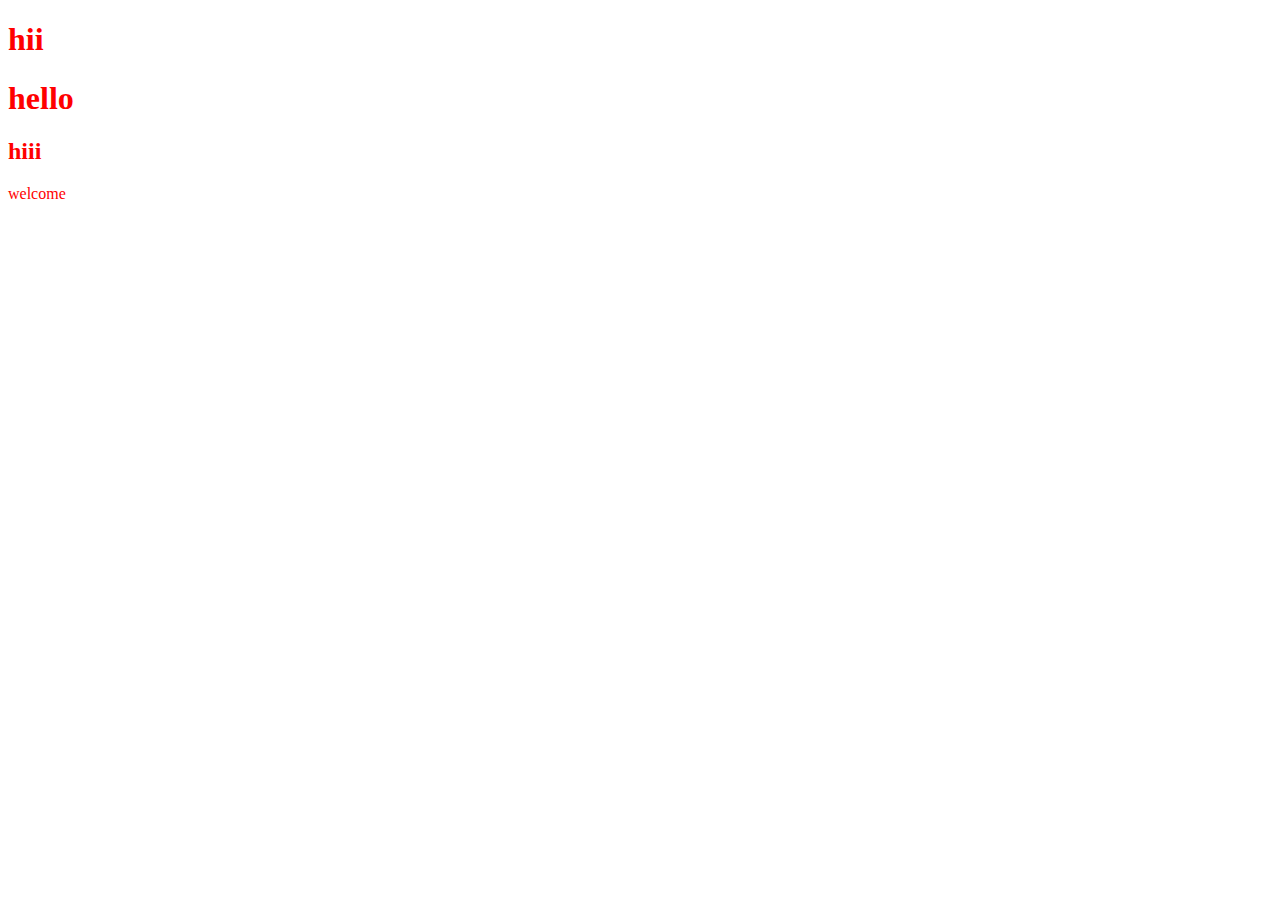
<file: index.html>
<!DOCTYPE html>
<html lang="en">
  <head>
    <meta charset="UTF-8" />
    <meta name="viewport" content="width=device-width, initial-scale=1.0" />
    <title>Document</title>
    <!-- <link rel="stylesheet" href="./index.css" /> -->
    <style>
      
      /* h1,h2,p{
        color: red;
      } */

      /* #pid1{
        color: red;
      } */
      /* .p1{
        color: green;
      }
    
      p{
        color: aqua;
      }
     */

     /* h1,.hh1,#pi1{
        color: green;
     } */
      *{
        color: red;
      }
    </style>
  </head>
  <body>
    <h1>
        hii
    </h1>
    <!-- <p   class="p1" id="pid1">
      Lorem ipsum dolor sit amet consectetur adipisicing elit. Iure repellendus
      nesciunt similique natus dolorem amet ipsa, blanditiis eum illum aut. Fuga
      voluptate explicabo numquam aperiam dolorum quaerat repudiandae eaque
      eius?
    </p> -->
    <!-- <p  id="pid1">
      Lorem ipsum dolor sit amet, consectetur adipisicing elit. Debitis officia,
      et ea atque sit delectus ratione! Consequuntur eaque est sunt cumque
      cupiditate facere odio quaerat. Accusantium laudantium velit aliquam
      natus.
    </p> -->
    <!-- <p style="color: green;">
      Lorem ipsum dolor sit, amet consectetur adipisicing elit. Vitae, rem nihil
      nemo, consectetur, earum sit quod iure vel amet dolorum blanditiis impedit
      omnis corporis architecto ratione eveniet? Doloribus, veritatis
      perspiciatis.
    </p>
    <h1>welcome to css--internal styling</h1> -->
    <!-- inline styling -->
    <!-- <h1>hello css</h1> -->

    <h1 class="hh">hello</h1>
    <h2 class="hh1">hiii</h2>
    <p id="pi1">welcome</p>
  </body>
</html>
</file>
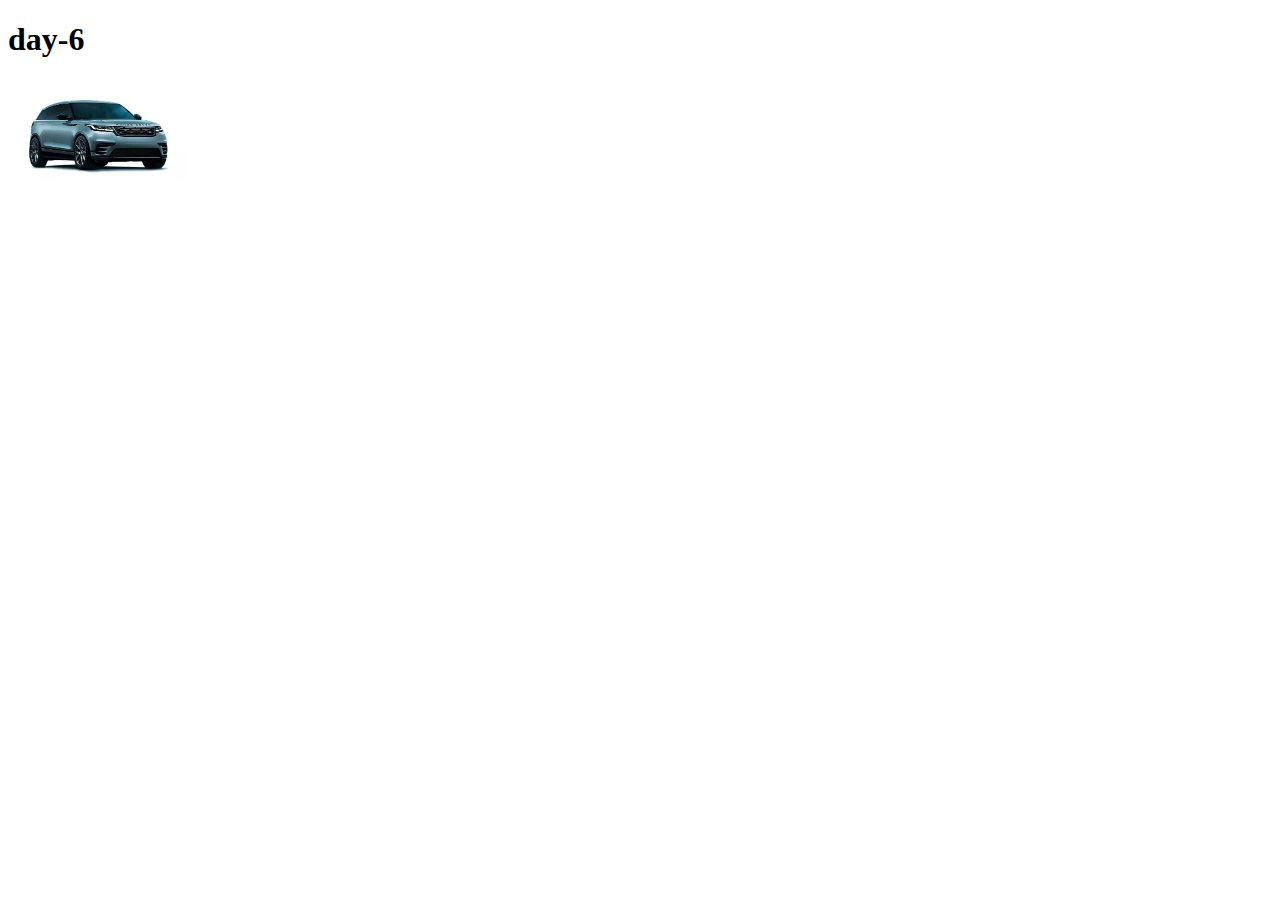
<file: docs/index.html>
<!DOCTYPE html>
<html lang="en">
<head>
    <meta charset="UTF-8">
    <meta name="viewport" content="width=device-width, initial-scale=1.0">
    <title>Document</title>
</head>
<body>
    <h1>day-6</h1>
    <img src="./images/car1.webp" height="100">
</body>
</html>
</file>
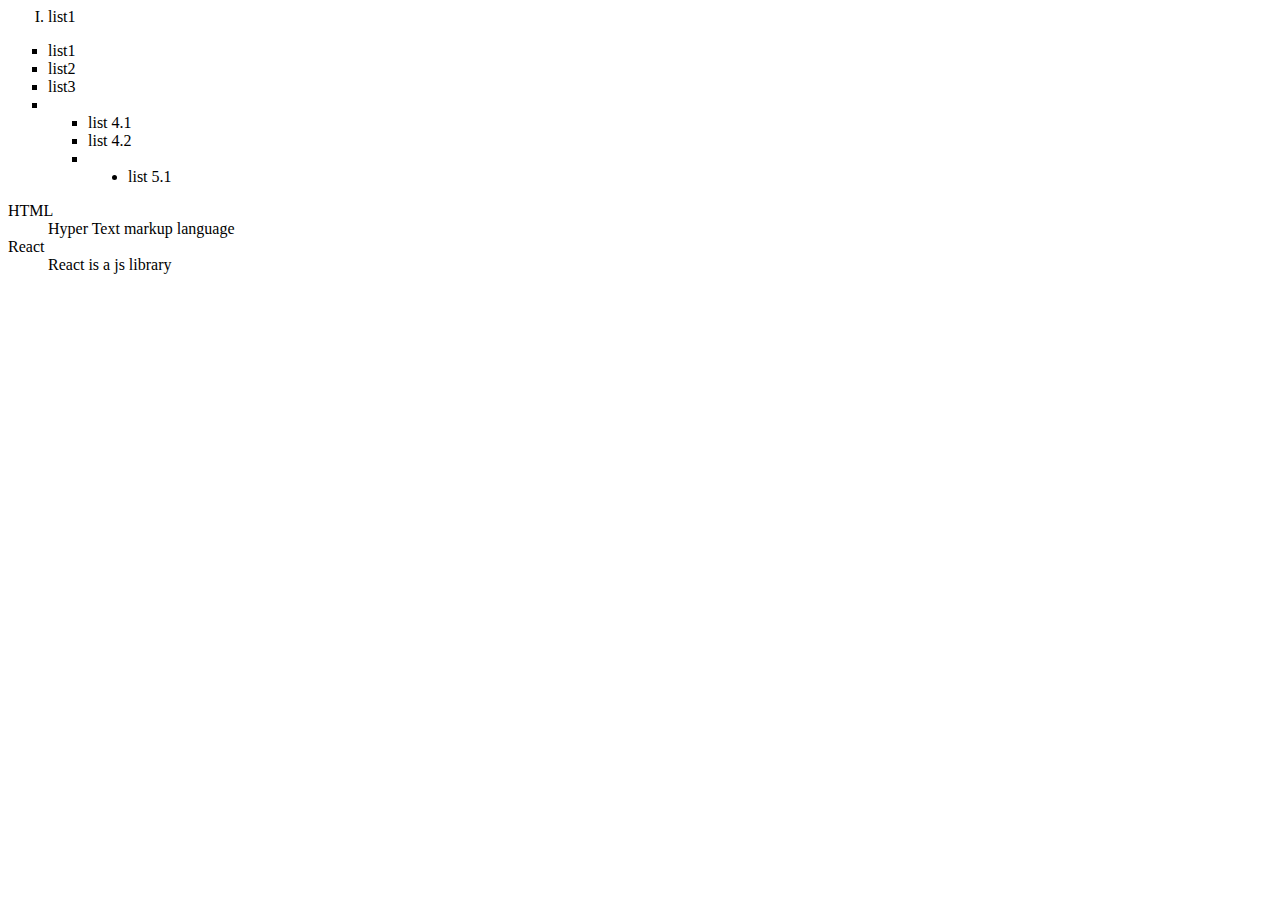
<file: day3.html>
<html>
<head>

</head>
<body>

<!--

lists:

1.ordered list
<ol>
<li>item1</li>
<li>item2</li>
</ol>

2.unordered list
3.definition list 

-->
<!--
<ol type="a" start="4">
<li><a href="">HTML</a></li>
<li>CSS</li>
<li>JAVASCRIPT</li>
<li>
    <ol>
	<li><a href="">frontend</a></li>
        <li>backend</li>
   </ol>
</li>
<li>react</li>
<li>nodejs</li>
<li><a href=""><img height="50" width="50" src="https://images.pexels.com/photos/674010/pexels-photo-674010.jpeg?cs=srgb&dl=pexels-anjana-c-169994-674010.jpg&fm=jpg"/></a></li>
</ol>

-->


<ol type="I"><li>list1</li></ol>

<ul type="square">
	<li>list1</li>
	<li>list2</li>
	<li>list3</li>
	<li>
	    <ul type="square">
	        <li>list 4.1</li>
		<li>list 4.2</li>
		<li><ul type="disc"><li>list 5.1</li></ul></li>
	    </ul>
	</li>
</ul>

<dl>
	<dt>HTML</dt>
	<dd>Hyper Text markup language</dd>
	<dt>React</dt>
	<dd>React is a js library</dd>
</dl>

</body>
</html>


<!--content-->
</file>
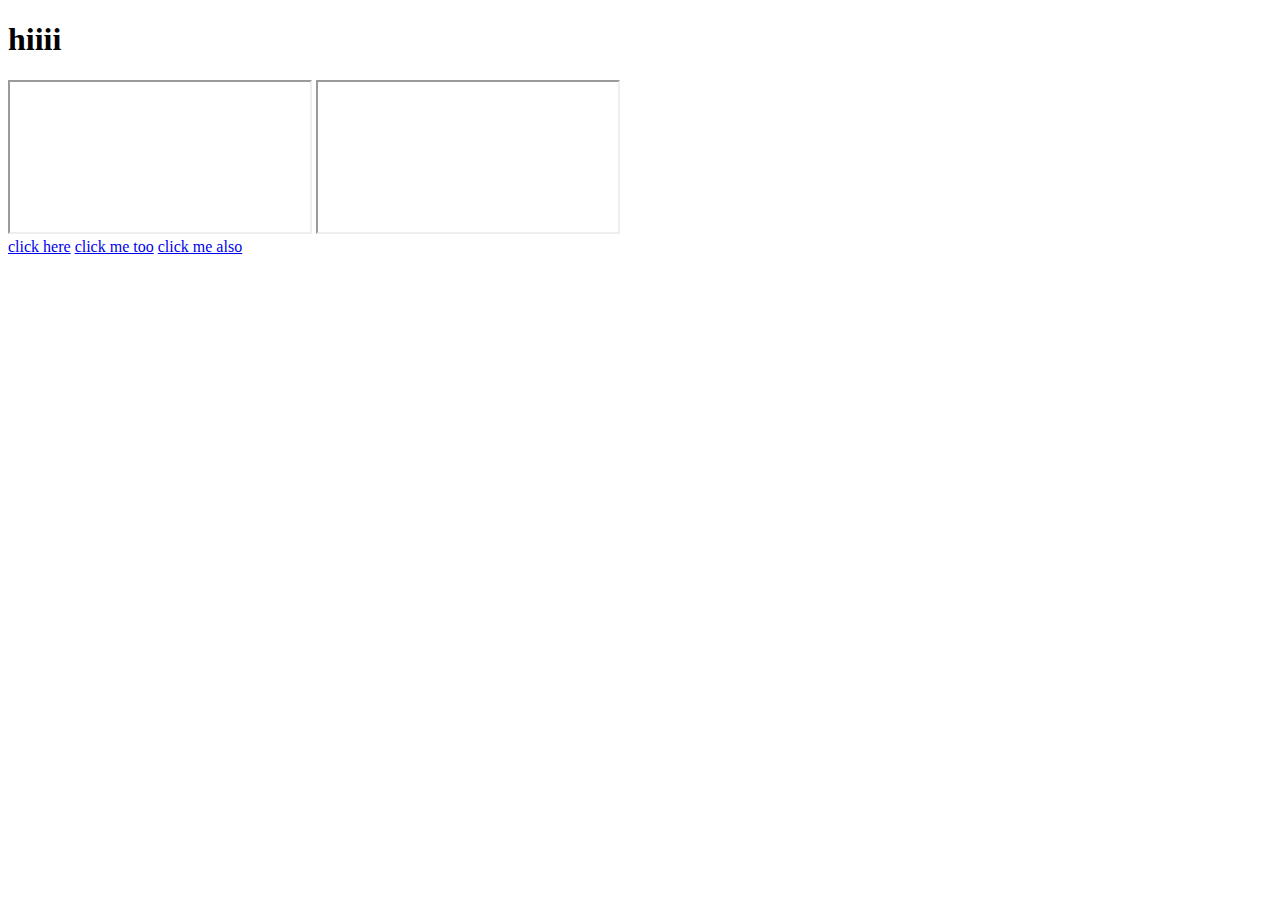
<file: iframes.html>
<!DOCTYPE html>
<html lang="en">
<head>
    <meta charset="UTF-8">
    <meta name="viewport" content="width=device-width, initial-scale=1.0">
    <title>Document</title>
</head>
<body>
    <h1>hiiii</h1>
    <iframe name="myScreen"></iframe>
    <iframe name="harish"></iframe> <br/>
    <a href="./day2.html" target="myScreen">click here</a>
    <a href="./day3.html" target="myScreen">click me too</a>
    <a href="./file1.html" target="harish">click me also</a>

    
</body>
</html>
</file>
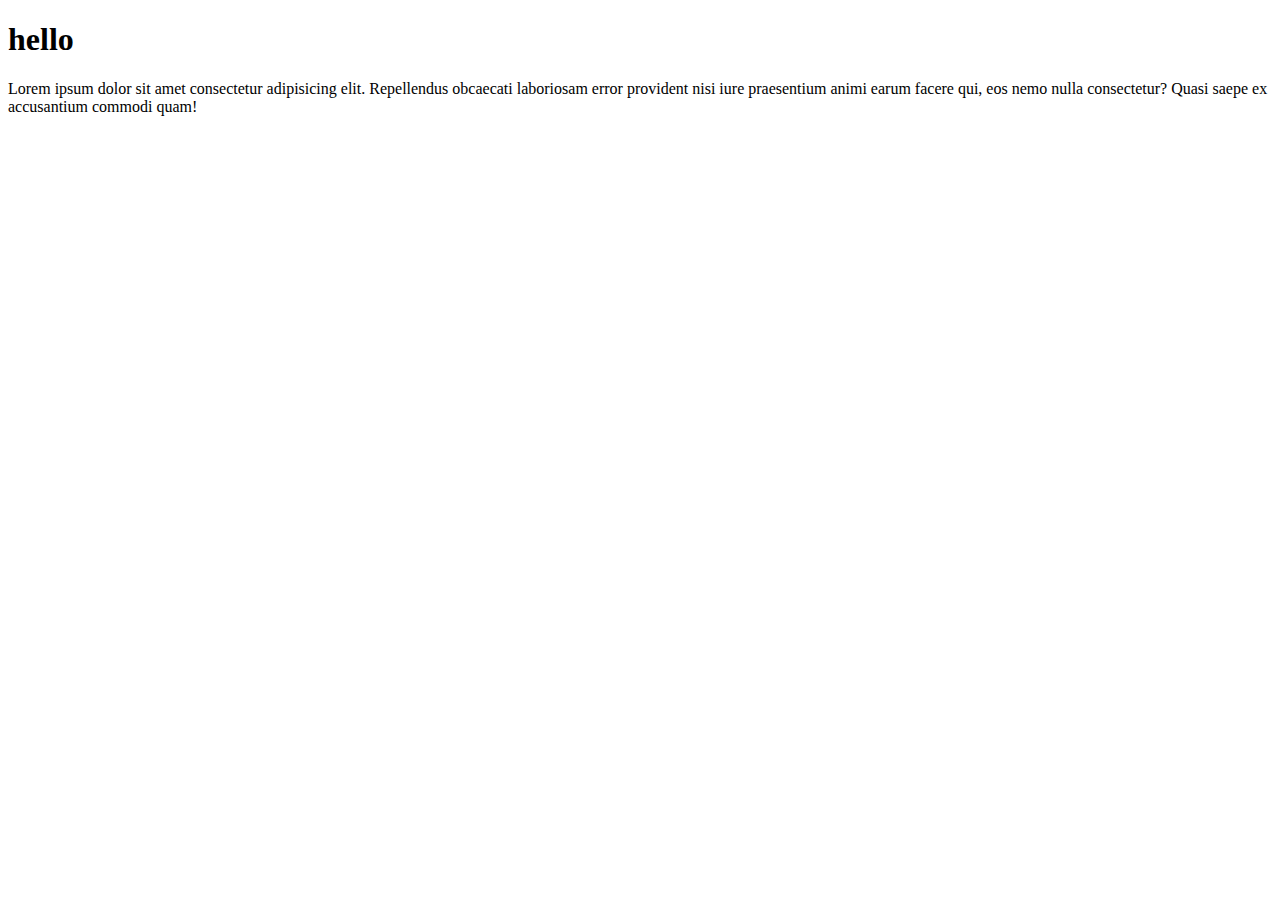
<file: sample.html>
<!DOCTYPE html>
<html lang="en">
  <head>
    <meta charset="UTF-8" />
    <meta name="viewport" content="width=device-width, initial-scale=1.0" />
    <title>Document</title>
  </head>
  <body>
    <h1>hello</h1>
    <p>
      Lorem ipsum dolor sit amet consectetur adipisicing elit. Repellendus
      obcaecati laboriosam error provident nisi iure praesentium animi earum
      facere qui, eos nemo nulla consectetur? Quasi saepe ex accusantium commodi
      quam!
    </p>
  </body>
</html>
</file>
<file: index.css>
p{

    color: aqua;
    background-color: bisque;
}
</file>
